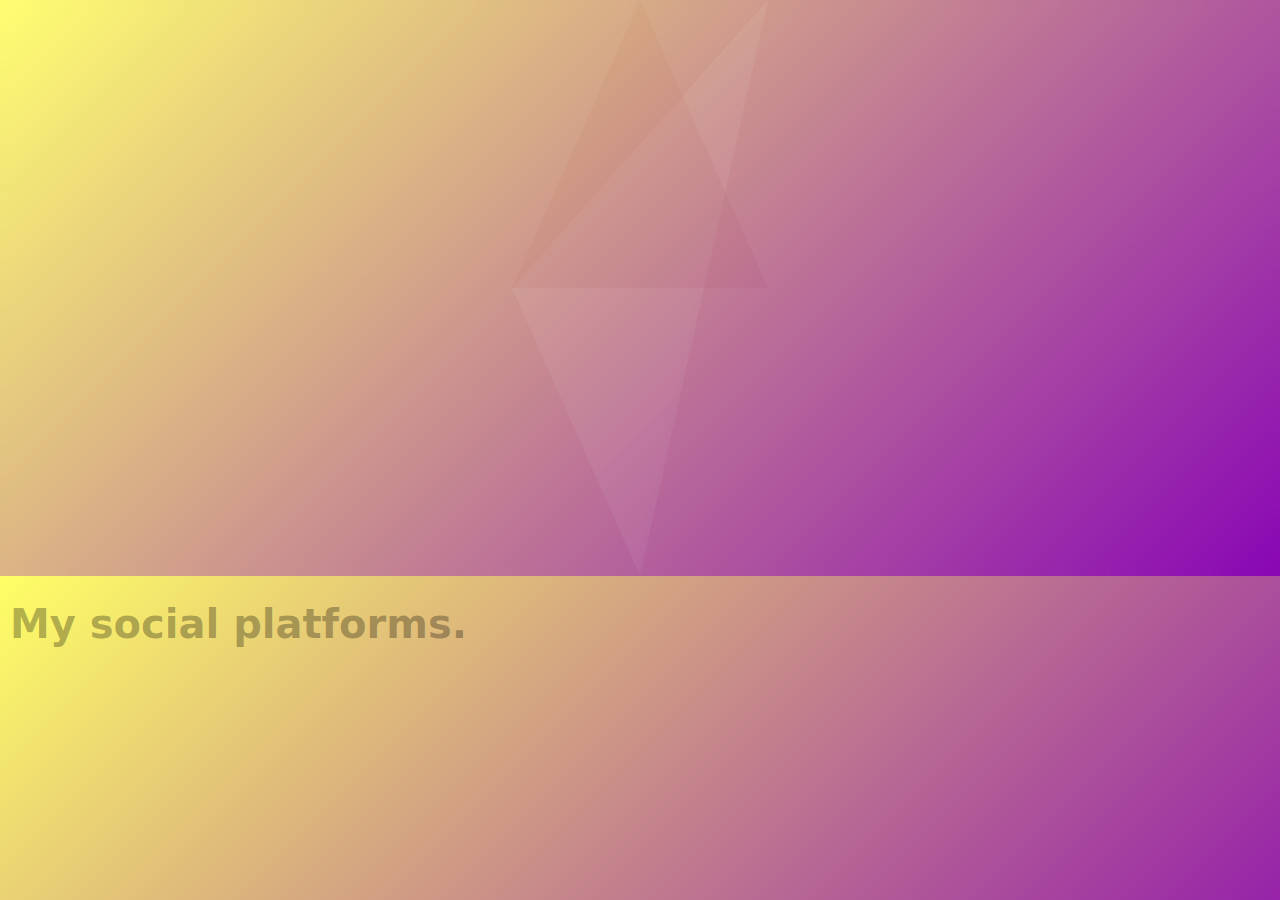
<file: Assets/PlatformsHistory.html>
<!DOCTYPE html>
<html lang="sv">
<head>
  <meta charset="UTF-8" />
  <meta name="viewport" content="width=device-width, initial-scale=1.0" />
  <link rel="stylesheet" href="css.css">
  <title>Glassplitter Animation med Kollisionsdetektering & Funktionella Länkar</title>
  <style>
    * {
      margin: 0;
      padding: 0;
    }

    body {
      font-family: "Segoe UI", system-ui, -apple-system, BlinkMacSystemFont, sans-serif;
      background: linear-gradient(135deg, #ffff66 0%, #8600b3 100%);
      display: flex;
      align-items: center;
      justify-content: center;
      overflow: hidden;
      position: relative;
    }

    .glass-container {
      position: static;
      width: cover;
      height: cover;
      animation: fade-out 0.5s ease-out 2s forwards;
    }

    .glass-panel {
      position: center;
      width: 100vw;
      height: 45vw;
      backdrop-filter: blur(10px);
    }

    .shard {
      position: absolute;
      width: 100%;
      height: 100%;
      background: linear-gradient(135deg, rgba(255, 255, 255, 0.3), rgba(255, 255, 255, 0.1));
      backdrop-filter: blur(5px);
      border-radius: 2px;
      opacity: 25%;
      z-index: 1;
    }

    .shard:nth-child(1) {
      clip-path: polygon(0% 0%, 50% 0%, 40% 50%, 0% 40%);
      animation: shatter-1 1.5s ease-out 0.5s forwards;
      opacity: 25%;
    }

    .shard:nth-child(2) {
      clip-path: polygon(50% 0%, 100% 0%, 100% 40%, 60% 50%);
      animation: shatter-2 1.5s ease-out 0.6s forwards;
      opacity: 25%;
    }

    .shard:nth-child(3) {
      clip-path: polygon(0% 40%, 40% 50%, 30% 100%, 0% 100%);
      animation: shatter-3 1.5s ease-out 0.7s forwards;
      opacity: 25%;
    }

    .shard:nth-child(4) {
      clip-path: polygon(60% 50%, 100% 40%, 100% 100%, 70% 100%);
      animation: shatter-4 1.5s ease-out 0.8s forwards;
      opacity: 25%;
    }

    .shard:nth-child(5) {
      clip-path: polygon(40% 50%, 60% 0%, 50% 100%, 30% 100%);
      opacity: 25%;
      animation: shatter-5 1.5s ease-out 0.9s forwards;
    }

    .shard:nth-child(6) {
      clip-path: polygon(40% 50%, 60% 50%, 70% 100%, 50% 100%);
      animation: shatter-6 1.5s ease-out 1s forwards;
      opacity: 25%;
    }

    .content {
      position: absolute;
      width: 200wv;
      height: 30wv;
      display: flex;
      align-items: center;
      justify-content: center;
      color: transparent;
      text-align: center;
      z-index: 2;
    }

    .content h1 {
      font-size: 2.5rem;
      text-shadow: 10px 25px 0px rgba(0, 0, 0, 0.3);
    }

    .content p {
      font-size: 1.2rem;
      opacity: 0.9;
    }

    /* Sociala medier-element med FÖRBÄTTRAD KOLLISIONSDETEKTERING */
    .social-link {
      position: absolute;
      animation: fade-in 1s ease-out 3s forwards;
      opacity: 0;
      z-index: 100;
    }

    .social-box {
      display: flex;
      align-items: flex-start;
      background: rgba(255, 255, 255, 0.95);
      border-radius: 12px;
      padding: 0;
      box-shadow: 0 8px 32px rgba(0, 0, 0, 0.2);
      transition: all 0.4s cubic-bezier(0.4, 0, 0.2, 1);
      cursor: pointer;
      overflow: hidden;
      backdrop-filter: blur(10px);
      border: 1px solid rgba(255, 255, 255, 0.3);
      max-width: 50px;
      max-height: 50px;
      position: relative;
      z-index: 100;
    }

    .social-box:hover {
      max-width: 280px;
      max-height: 120px;
      padding: 16px;
      box-shadow: 0 12px 48px rgba(0, 0, 0, 0.3);
      transform: translateY(-5px);
      z-index: 99999 !important;
      position: relative !important;
    }

    .social-link:hover {
      z-index: 99998 !important;
    }

    .social-icon {
      display: flex;
      align-items: center;
      justify-content: center;
      width: 50px;
      height: 50px;
      flex-shrink: 0;
      margin-right: 0;
      transition: margin-right 0.4s cubic-bezier(0.4, 0, 0.2, 1);
      font-size: 24px;
      z-index: 101;
      position: relative;
    }

    .social-box:hover .social-icon {
      margin-right: 16px;
      transform: scale(1.1);
      z-index: 100001;
    }

    .social-text {
      opacity: 0;
      visibility: hidden;
      transition: opacity 0.3s ease 0.1s, visibility 0.3s ease 0.1s;
      white-space: nowrap;
      overflow: hidden;
      text-overflow: ellipsis;
      font-size: 0;
      z-index: 102;
      position: relative;
    }

    .social-box:hover .social-text {
      opacity: 1;
      visibility: visible;
      font-size: 1rem;
      color: #333;
      font-weight: 500;
      white-space: normal;
      line-height: 1.4;
      text-align: left;
      z-index: 100002;
    }

    .social-box:hover .social-text-description {
      opacity: 1;
      visibility: visible;
      font-size: 0.85rem;
      color: #666;
      margin-top: 4px;
      white-space: normal;
      line-height: 1.3;
      text-align: left;
    }

    .social-text-description {
      opacity: 0;
      visibility: hidden;
      transition: opacity 0.3s ease 0.2s, visibility 0.3s ease 0.2s;
      font-size: 0;
      z-index: 103;
      position: relative;
    }

    /* DYNAMISKA POSITIONER MED KOLLISIONSDETEKTERING */
    
    .social-perfect-world {
      top: 33.2%;
      left: 62.5%;
      animation-delay: 3s;
    }

    .social-world-of-tanks {
      top: 71.1%;
      left: 72%;
      animation-delay: 3.1s;
    }

    .social-minecraft {
      top: 41.3%;
      left: 39.8%;
      animation-delay: 3.2s;
    }

    .social-steam {
      top: 28.3%;
      left: 41.8%;
      animation-delay: 3.3s;
    }

    .social-playstation {
      top: 15.5%;
      left: 57.2%;
      animation-delay: 3.4s;
    }

    .social-bloons-td6 {
      top: 75.8%;
      left: 43.9%;
      animation-delay: 3.5s;
    }

    .social-warframe {
      top: 71.6%;
      left: 27.2%;
      animation-delay: 3.6s;
    }

    .social-spotify {
      top: 83.8%;
      left: 29.9%;
      animation-delay: 3.7s;
    }

    .social-hugging-face {
      top: 62%;
      left: 48.7%;
      animation-delay: 3.8s;
    }

    .social-hoyoverse {
      top: 64.6%;
      left: 82.6%;
      animation-delay: 3.9s;
    }

    .social-riot-games {
      top: 16.7%;
      left: 23.1%;
      animation-delay: 4s;
    }

    .social-xbox {
      top: 16.7%;
      left: 80.8%;
      animation-delay: 4.1s;
    }

    .social-nintendo {
      top: 34.2%;
      left: 23%;
      animation-delay: 4.2s;
    }

    .social-github {
      top: 37.4%;
      left: 80.5%;
      animation-delay: 4.3s;
    }

    .social-linkedin {
      top: 15.7%;
      left: 36.9%;
      animation-delay: 4.4s;
    }

    .social-instagram {
      top: 45.8%;
      left: 66%;
      animation-delay: 4.5s;
    }

    .social-facebook {
      top: 74.4%;
      left: 59.5%;
      animation-delay: 4.6s;
    }


    /* Responsiv design */
    @media (max-width: 768px) {
      .content-container {
        padding: 0 1rem;
      }
      
      .content h1 {
        font-size: 2rem;
      }
      
      .content p {
        font-size: 1rem;
      }
      
      .social-box:hover {
        max-width: 220px;
        max-height: 100px;
      }
    }

    @keyframes shatter-1 {
      0% { transform: translate(0, 0) rotate(0deg); opacity: 1; }
      100% { transform: translate(-200px, -150px) rotate(-45deg); opacity: 0; }
    }

    @keyframes shatter-2 {
      0% { transform: translate(0, 0) rotate(0deg); opacity: 1; }
      100% { transform: translate(180px, -120px) rotate(35deg); opacity: 0; }
    }

    @keyframes shatter-3 {
      0% { transform: translate(0, 0) rotate(0deg); opacity: 1; }
      100% { transform: translate(-150px, 180px) rotate(25deg); opacity: 0; }
    }

    @keyframes shatter-4 {
      0% { transform: translate(0, 0) rotate(0deg); opacity: 1; }
      100% { transform: translate(200px, 150px) rotate(-30deg); opacity: 0; }
    }

    @keyframes shatter-5 {
      0% { transform: translate(0, 0) rotate(0deg); opacity: 1; }
      100% { transform: translate(-100px, 80px) rotate(15deg); opacity: 0; }
    }

    @keyframes shatter-6 {
      0% { transform: translate(0, 0) rotate(0deg); opacity: 1; }
      100% { transform: translate(120px, -80px) rotate(-20deg); opacity: 0; }
    }

    @keyframes fade-out {
      0% { opacity: 1; }
      100% { opacity: 0; }
    }

    @keyframes fade-in {
      0% { opacity: 0; transform: translateY(20px); }
      100% { opacity: 1; transform: translateY(0); }
    }
  </style>
  <script>
    // FÖRBÄTTRAD KOLLISIONSDETEKTERING - säkerställer minstavstånd mellan objekt
    function generatePositionsWithCollisionDetection() {
      const positions = [];
      const numIcons = 17;
      const edgeMargin = 15; // % från kanten
      const minDistance = 12; // Minsta avstånd mellan objekt i %
      
      for (let i = 0; i < numIcons; i++) {
        let attempts = 0;
        let validPosition = false;
        let newPosition = null;
        
        // Försök hitta en position som inte kolliderar med befintliga
        while (!validPosition && attempts < 100) {
          const x = Math.random() * (100 - edgeMargin * 2) + edgeMargin;
          const y = Math.random() * (100 - edgeMargin * 2) + edgeMargin;
          newPosition = {
            x: Math.round(x * 10) / 10,
            y: Math.round(y * 10) / 10
          };
          
          // Kontrollera avstånd till alla befintliga positioner
          validPosition = true;
          for (const existingPos of positions) {
            const dx = newPosition.x - existingPos.x;
            const dy = newPosition.y - existingPos.y;
            const distance = Math.sqrt(dx * dx + dy * dy);
            
            if (distance < minDistance) {
              validPosition = false;
              break;
            }
          }
          
          attempts++;
        }
        
        if (validPosition && newPosition) {
          positions.push(newPosition);
        } else {
          // Fallback om vi inte hittar en giltig position
          positions.push({
            x: Math.round((Math.random() * (100 - edgeMargin * 2) + edgeMargin) * 10) / 10,
            y: Math.round((Math.random() * (100 - edgeMargin * 2) + edgeMargin) * 10) / 10
          });
        }
      }
      
      return positions;
    }

    // Z-Index boost funktion
    function setupZIndexBoost() {
      const socialBoxes = document.querySelectorAll('.social-box');
      
      socialBoxes.forEach(box => {
        box.addEventListener('mouseenter', function() {
          this.style.zIndex = '99999';
          if (this.parentElement) {
            this.parentElement.style.zIndex = '99998';
          }
        });
        
        box.addEventListener('mouseleave', function() {
          this.style.zIndex = '100';
          if (this.parentElement) {
            this.parentElement.style.zIndex = '100';
          }
        });
      });
    }

    // Applicera positioner med kollisionsdetektering och z-index boost
    document.addEventListener('DOMContentLoaded', function() {
      const positions = generatePositionsWithCollisionDetection();
      const platforms = [
        'perfect-world', 'world-of-tanks', 'minecraft', 'steam', 'playstation',
        'bloons-td6', 'warframe', 'spotify', 'hugging-face', 'hoyoverse',
        'riot-games', 'xbox', 'nintendo', 'github', 'linkedin', 'instagram', 'facebook'
      ];

      const urls = {
        'perfect-world': 'https://www.arcgames.com/en/games/perfect-world',
        'world-of-tanks': 'https://worldoftanks.eu/',
        'minecraft': 'https://www.minecraft.net/sv-se',
        'steam': 'https://steamcommunity.com/',
        'playstation': 'https://www.playstation.com/sv-se/',
        'bloons-td6': 'https://ninja.kiwi/games/bloons-td-6',
        'warframe': 'https://www.warframe.com/',
        'spotify': 'https://open.spotify.com/',
        'hugging-face': 'https://huggingface.co/',
        'hoyoverse': 'https://www.hoyoverse.com/',
        'riot-games': 'https://www.riotgames.com/',
        'xbox': 'https://www.xbox.com/sv-SE/',
        'nintendo': 'https://www.nintendo.se/',
        'github': 'https://github.com/',
        'linkedin': 'https://www.linkedin.com/',
        'instagram': 'https://www.instagram.com/',
        'facebook': 'https://www.facebook.com/'
      };

      platforms.forEach((platform, index) => {
        if (positions[index]) {
          const element = document.querySelector(`.social-${platform}`);
          if (element) {
            const pos = positions[index];
            element.style.top = pos.y + '%';
            element.style.left = pos.x + '%';
            element.style.animationDelay = (3 + index * 0.1) + 's';
            
            // Sätt funktionell länk
            element.setAttribute('onclick', `window.open('${urls[platform]}', '_blank')`);
          }
        }
      });
      
      // Aktivera z-index boost
      setupZIndexBoost();
    });
  </script>
</head>
<body>
  <div class="glass-container">
    <div class="glass-panel">
      <div class="shard"></div>
      <div class="shard"></div>
      <div class="shard"></div>
      <div class="shard"></div>
      <div class="shard"></div>
      <div class="shard"></div>
    </div>
    <div class="content">
      <div>
        <h1>My social platforms.</h1>
        <p>Klicka på ikonerna för att besöka mina profiler!</p>
      </div>
    </div>
  </div>

  <!-- Sociala medier-element med KOLLISIONSDETEKTERING & FUNKTIONELLA LÄNKAR -->
  
  <div class="social-link social-perfect-world" onclick="window.open('https://www.arcgames.com/en/games/perfect-world', '_blank')" aria-label="Perfect World Games">
    <div class="social-box">
      <div class="social-icon">🎮</div>
      <div>
        <div class="social-text">Perfect World Games</div>
        <div class="social-text-description">Spela Perfect World Games för episka äventyr</div>
      </div>
    </div>
  </div>
  <div class="social-link social-world-of-tanks" onclick="window.open('https://worldoftanks.eu/', '_blank')" aria-label="World of Tanks">
    <div class="social-box">
      <div class="social-icon">🚗</div>
      <div>
        <div class="social-text">World of Tanks</div>
        <div class="social-text-description">Strid i World of Tanks - pansarstrid på sin spets</div>
      </div>
    </div>
  </div>
  <div class="social-link social-minecraft" onclick="window.open('https://www.minecraft.net/sv-se', '_blank')" aria-label="Minecraft">
    <div class="social-box">
      <div class="social-icon">⛏️</div>
      <div>
        <div class="social-text">Minecraft</div>
        <div class="social-text-description">Bygg och överlev i Minecrafts blockvärld</div>
      </div>
    </div>
  </div>
  <div class="social-link social-steam" onclick="window.open('https://steamcommunity.com/', '_blank')" aria-label="Steam">
    <div class="social-box">
      <div class="social-icon">🎯</div>
      <div>
        <div class="social-text">Steam</div>
        <div class="social-text-description">Utfoga mitt Steam-bibliotek för spel</div>
      </div>
    </div>
  </div>
  <div class="social-link social-playstation" onclick="window.open('https://www.playstation.com/sv-se/', '_blank')" aria-label="PlayStation">
    <div class="social-box">
      <div class="social-icon">🎮</div>
      <div>
        <div class="social-text">PlayStation</div>
        <div class="social-text-description">Hitta mig på PlayStation Network</div>
      </div>
    </div>
  </div>
  <div class="social-link social-bloons-td6" onclick="window.open('https://ninja.kiwi/games/bloons-td-6', '_blank')" aria-label="Bloons TD6">
    <div class="social-box">
      <div class="social-icon">🎈</div>
      <div>
        <div class="social-text">Bloons TD6</div>
        <div class="social-text-description">Spela Bloons TD6 - strategi på hög nivå</div>
      </div>
    </div>
  </div>
  <div class="social-link social-warframe" onclick="window.open('https://www.warframe.com/', '_blank')" aria-label="Warframe">
    <div class="social-box">
      <div class="social-icon">🚀</div>
      <div>
        <div class="social-text">Warframe</div>
        <div class="social-text-description">Gå med i Warframe-universumet</div>
      </div>
    </div>
  </div>
  <div class="social-link social-spotify" onclick="window.open('https://open.spotify.com/', '_blank')" aria-label="Spotify">
    <div class="social-box">
      <div class="social-icon">🎵</div>
      <div>
        <div class="social-text">Spotify</div>
        <div class="social-text-description">Lyssna på mina spellistor på Spotify</div>
      </div>
    </div>
  </div>
  <div class="social-link social-hugging-face" onclick="window.open('https://huggingface.co/', '_blank')" aria-label="Hugging Face">
    <div class="social-box">
      <div class="social-icon">🤗</div>
      <div>
        <div class="social-text">Hugging Face</div>
        <div class="social-text-description">Utforska AI-projekt på Hugging Face</div>
      </div>
    </div>
  </div>
  <div class="social-link social-hoyoverse" onclick="window.open('https://www.hoyoverse.com/', '_blank')" aria-label="Hoyoverse">
    <div class="social-box">
      <div class="social-icon">⭐</div>
      <div>
        <div class="social-text">Hoyoverse</div>
        <div class="social-text-description">Upptäck Hoyoverse-spel och världar</div>
      </div>
    </div>
  </div>
  <div class="social-link social-riot-games" onclick="window.open('https://www.riotgames.com/', '_blank')" aria-label="Riot Games">
    <div class="social-box">
      <div class="social-icon">🔥</div>
      <div>
        <div class="social-text">Riot Games</div>
        <div class="social-text-description">Spela Riot Games - från LoL till Valorant</div>
      </div>
    </div>
  </div>
  <div class="social-link social-xbox" onclick="window.open('https://www.xbox.com/sv-SE/', '_blank')" aria-label="Xbox">
    <div class="social-box">
      <div class="social-icon">🎯</div>
      <div>
        <div class="social-text">Xbox</div>
        <div class="social-text-description">Gaming på Xbox - min gamertag och mer</div>
      </div>
    </div>
  </div>
  <div class="social-link social-nintendo" onclick="window.open('https://www.nintendo.se/', '_blank')" aria-label="Nintendo">
    <div class="social-box">
      <div class="social-icon">🍄</div>
      <div>
        <div class="social-text">Nintendo</div>
        <div class="social-text-description">Nintendo-spel och Switch-äventyr</div>
      </div>
    </div>
  </div>
  <div class="social-link social-github" onclick="window.open('https://github.com/', '_blank')" aria-label="GitHub">
    <div class="social-box">
      <div class="social-icon">💻</div>
      <div>
        <div class="social-text">GitHub</div>
        <div class="social-text-description">Utforska mina projekt och bidrag på GitHub</div>
      </div>
    </div>
  </div>
  <div class="social-link social-linkedin" onclick="window.open('https://www.linkedin.com/', '_blank')" aria-label="LinkedIn">
    <div class="social-box">
      <div class="social-icon">💼</div>
      <div>
        <div class="social-text">LinkedIn</div>
        <div class="social-text-description">Koppla upp med mig professionellt på LinkedIn</div>
      </div>
    </div>
  </div>
  <div class="social-link social-instagram" onclick="window.open('https://www.instagram.com/', '_blank')" aria-label="Instagram">
    <div class="social-box">
      <div class="social-icon">📸</div>
      <div>
        <div class="social-text">Instagram</div>
        <div class="social-text-description">Följ min vardag och kreativa ögonblick på Instagram</div>
      </div>
    </div>
  </div>
  <div class="social-link social-facebook" onclick="window.open('https://www.facebook.com/', '_blank')" aria-label="Facebook">
    <div class="social-box">
      <div class="social-icon">📘</div>
      <div>
        <div class="social-text">Facebook</div>
        <div class="social-text-description">Hitta mig på Facebook för mer personlig kontakt</div>
      </div>
    </div>
  </div>
</body>
</html>
</file>
<file: Assets/css.css>
@keyframes fade-in {
  0% { opacity: 0; transform: translateY(30px); }
50% { opacity: 1; transform: translateY(-10px); }
100% { opacity: 0; transform: translateY(0); }
}

.hero {
  animation-name: fade-in;
  animation-duration: 1.50s;
  animation-delay: 0.40s;
  animation-iteration-count: 1;
  animation-direction: normal;
  animation-timing-function: ease;
  animation-fill-mode: forwards;
}
</file>
